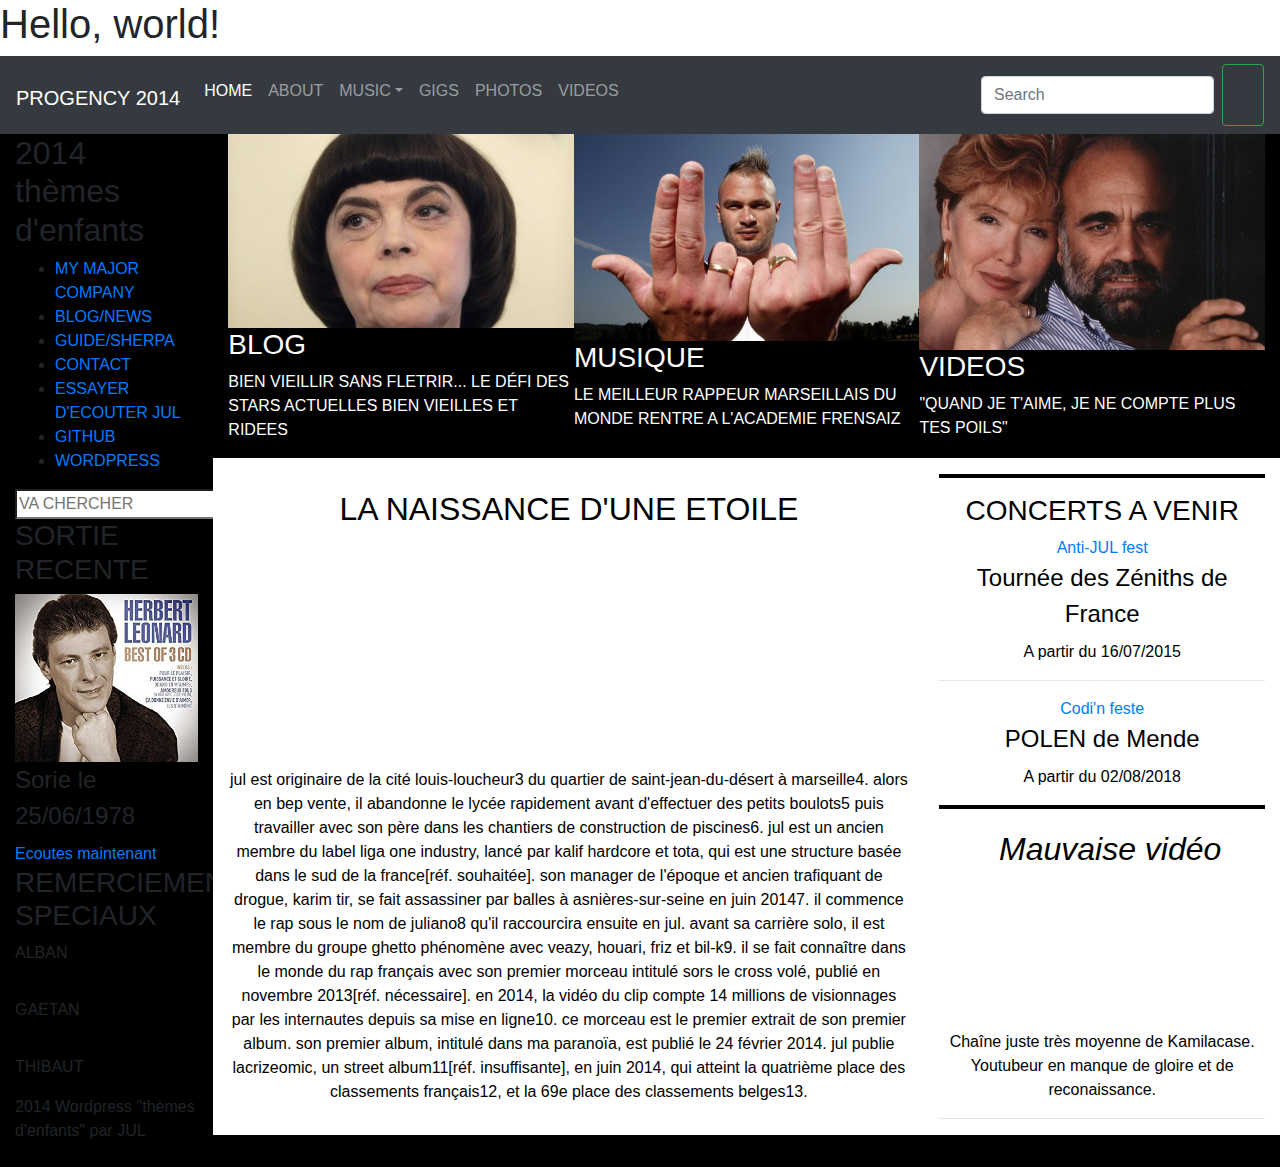
<file: index.html>
<!doctype html>
<html lang="fr">

<head>
    <meta charset="utf-8">
    <meta name="viewport" content="width=device-width, initial-scale=1, shrink-to-fit=no">
    <link rel="stylesheet" href="https://maxcdn.bootstrapcdn.com/bootstrap/4.0.0/css/bootstrap.min.css" integrity="sha384-Gn5384xqQ1aoWXA+058RXPxPg6fy4IWvTNh0E263XmFcJlSAwiGgFAW/dAiS6JXm" crossorigin="anonymous">
    <link href="https://fonts.googleapis.com/css?family=Lato" rel="stylesheet">
    <link rel="stylesheet" href="https://use.fontawesome.com/releases/v5.0.13/css/all.css" integrity="sha384-DNOHZ68U8hZfKXOrtjWvjxusGo9WQnrNx2sqG0tfsghAvtVlRW3tvkXWZh58N9jp" crossorigin="anonymous">
    <link rel="stylesheet" href="style.css">
    <title>Hello, world!</title>
</head>

<body>
    <h1>Hello, world!</h1>
    <header>
        <nav class="navbar navbar-expand-lg navbar-dark bg-dark">
            <h1><a class="navbar-brand" href="#">PROGENCY 2014</a></h1>
            <button class="navbar-toggler" type="button" data-toggle="collapse" data-target="#navbarSupportedContent" aria-controls="navbarSupportedContent" aria-expanded="false" aria-label="Toggle navigation">
<span class="navbar-toggler-icon"></span>
</button>

            <div class="collapse navbar-collapse" id="navbarSupportedContent">
                <ul class="navbar-nav mr-auto">
                    <li class="nav-item active">
                        <a class="nav-link" href="#">HOME <span class="sr-only">(current)</span></a>
                    </li>
                    <li class="nav-item">
                        <a class="nav-link" href="#">ABOUT</a>
                    </li>
                    <li class="nav-item dropdown">
                        <a class="nav-link dropdown-toggle" href="#" id="navbarDropdown" role="button" data-toggle="dropdown" aria-haspopup="true" aria-expanded="false">MUSIC</a>
                        <div class="dropdown-menu" aria-labelledby="navbarDropdown">
                            <a class="dropdown-item" href="#">Demis ROUSSOS</a>
                            <a class="dropdown-item" href="#">Mireille MATHIEU</a>
                            <div class="dropdown-divider"></div>
                            <a class="dropdown-item" href="#">Julien MARI</a>
                        </div>
                    </li>
                    <li class="nav-item">
                        <a class="nav-link" href="#">GIGS</a>
                    </li>
                    <li class="nav-item">
                        <a class="nav-link" href="#">PHOTOS</a>
                    </li>
                    <li class="nav-item">
                        <a class="nav-link" href="#">VIDEOS</a>
                    </li>
                    <li>
                        <a href="#">
                            <i class="fab fa-facebook-square"></i>
                        </a>
                    </li>
                    <li>
                        <a href="#">
                            <i class="fab fa-twitter-square"></i>
                        </a>
                    </li>
                </ul>
                <form class="form-inline my-2 my-lg-0">
                    <input class="form-control mr-sm-2" type="search" placeholder="Search" aria-label="Search">
                    <button class="btn btn-outline-success my-2 my-sm-0" type="submit"><i class="fa fa-search"></i></button>
                </form>
            </div>
        </nav>
    </header>
    <div class="container-fluid">
        <div class="row" id="body">
            <div class="col-12 col-xl-10" id="article">
                <div class="row no-gutters">
                    <div class="col-md-6 col-xl-4">
                        <article>
                            <img src="img/1.jpg" class="img-fluid" alt="rien">
                            <h3>BLOG</h3>
                            <p>BIEN VIEILLIR SANS FLETRIR... LE DÉFI DES STARS ACTUELLES BIEN VIEILLES ET RIDEES</p>
                        </article>
                    </div>
                    <div class="col-md-6 col-xl-4">
                        <article>
                            <img src="img/2.jpg" class="img-fluid" alt="encore rien">
                            <h3>MUSIQUE</h3>
                            <p>LE MEILLEUR RAPPEUR MARSEILLAIS DU MONDE RENTRE A L'ACADEMIE FRENSAIZ</p>
                        </article>
                    </div>
                    <div class="col-md-6 col-xl-4">
                        <article>
                            <img src="img/3.jpg" class="img-fluid" alt="puis rien encore">
                            <h3>VIDEOS</h3>
                            <p>"QUAND JE T'AIME, JE NE COMPTE PLUS TES POILS"</p>
                        </article>
                    </div>

                </div>
                <main>
                    <div class="row" id="bio">
                        <div class="col-md-8">
                            <h2>LA NAISSANCE D'UNE ETOILE</h2>
                            <p id="jul">Jul est originaire de la cité Louis-Loucheur3 du quartier de Saint-Jean-du-Désert à Marseille4. Alors en BEP vente, il abandonne le lycée rapidement avant d'effectuer des petits boulots5 puis travailler avec son père dans les
                                chantiers de construction de piscines6. Jul est un ancien membre du label Liga One Industry, lancé par Kalif Hardcore et Tota, qui est une structure basée dans le Sud de la France[réf. souhaitée]. Son manager de l'époque
                                et ancien trafiquant de drogue, Karim Tir, se fait assassiner par balles à Asnières-sur-Seine en juin 20147. Il commence le rap sous le nom de Juliano8 qu'il raccourcira ensuite en Jul. Avant sa carrière solo, il est membre
                                du groupe Ghetto Phénomène avec Veazy, Houari, Friz et Bil-K9. Il se fait connaître dans le monde du rap français avec son premier morceau intitulé Sors le cross volé, publié en novembre 2013[réf. nécessaire]. En 2014,
                                la vidéo du clip compte 14 millions de visionnages par les internautes depuis sa mise en ligne10. Ce morceau est le premier extrait de son premier album. Son premier album, intitulé Dans ma paranoïa, est publié le 24 février
                                2014. Jul publie Lacrizeomic, un street album11[réf. insuffisante], en juin 2014, qui atteint la quatrième place des classements français12, et la 69e place des classements belges13.</p>
                        </div>
                        <div class="col-md-4">
                            <hr class="mainHR">
                            <h3>CONCERTS A VENIR</h3>
                            <a href="#">Anti-JUL fest</a>
                            <legend>Tournée des Zéniths de France</legend>
                            <p>A partir du 16/07/2015</p>
                            <hr>
                            <a href="#">Codi'n feste</a>
                            <legend>POLEN de Mende</legend>
                            <p>A partir du 02/08/2018</p>
                            <hr class="mainHR">
                            <i class="fas fa-play-circle">Mauvaise vidéo</i>
                            <iframe width="100%" height="auto" src="https://www.youtube.com/embed/vecB5vrD5ng" frameborder="0" allow="autoplay; encrypted-media" allowfullscreen></iframe>
                            <p>Chaîne juste très moyenne de Kamilacase. Youtubeur en manque de gloire et de reconaissance.</p>
                            <hr>
                        </div>

                    </div>
                </main>


            </div>
            <div class="col-12 col-xl-2 order-xl-first" id="aside">
                <h2>2014 thèmes d'enfants</h2>
                <nav>
                    <ul>
                        <li>
                            <a href="#">MY MAJOR COMPANY</a>
                        </li>
                        <li>
                            <a href="#">BLOG/NEWS</a>
                        </li>
                        <li>
                            <a href="#">GUIDE/SHERPA</a>
                        </li>
                        <li>
                            <a href="#">CONTACT</a>
                        </li>
                        <li>
                            <a href="#">ESSAYER D'ECOUTER JUL</a>
                        </li>
                        <li>
                            <a href="#">GITHUB</a>
                        </li>
                        <li>
                            <a href="#">WORDPRESS</a>
                        </li>
                    </ul>
                </nav>
                <INPut type="search" placeholder="VA CHERCHER"></INPut>
                <H3>SORTIE RECENTE</H3>
                <img src="img/5.jpg" alt="pour le plaisir" id="herbert">
                <legend>Sorie le 25/06/1978</legend>
                <a href="#">Ecoutes maintenant</a>
                <h3>REMERCIEMENTS SPECIAUX</h3>
                <p>ALBAN</p>
                <hr>
                <p>GAETAN</p>
                <hr>
                <p>THIBAUT</p>
                <p>2014 Wordpress "thèmes d'enfants" par JUL</p>
            </div>

        </div>

    </div>
    <!-- Optional JavaScript -->
    <!-- jQuery first, then Popper.js, then Bootstrap JS -->
    <script src="https://code.jquery.com/jquery-3.2.1.slim.min.js" integrity="sha384-KJ3o2DKtIkvYIK3UENzmM7KCkRr/rE9/Qpg6aAZGJwFDMVNA/GpGFF93hXpG5KkN" crossorigin="anonymous"></script>
    <script src="https://cdnjs.cloudflare.com/ajax/libs/popper.js/1.12.9/umd/popper.min.js" integrity="sha384-ApNbgh9B+Y1QKtv3Rn7W3mgPxhU9K/ScQsAP7hUibX39j7fakFPskvXusvfa0b4Q" crossorigin="anonymous"></script>
    <script src="https://maxcdn.bootstrapcdn.com/bootstrap/4.0.0/js/bootstrap.min.js" integrity="sha384-JZR6Spejh4U02d8jOt6vLEHfe/JQGiRRSQQxSfFWpi1MquVdAyjUar5+76PVCmYl" crossorigin="anonymous"></script>
</body>

</html>
</file>
<file: style.css>
#article {
    background-color: black;
    color: white;
}

#aside {
    background-color: black;
}

#herbert {
    width: 100%;
    height: auto;
}

#bio {
    background-color: white;
    color: black;
    text-align: center;
    margin-bottom: 2rem;
}

#jul {
    margin-top: 15rem;
    text-transform: lowercase;
}

#bio h2 {
    margin-top: 2rem;
    font-size: 2rem;
}
.mainHR{
    border-width: .25rem;
    border-color: black;
}
i{
    font-size: 2rem;
    margin-left: 1rem;
}
.fab, .fa{
    color: white;
}
</file>
